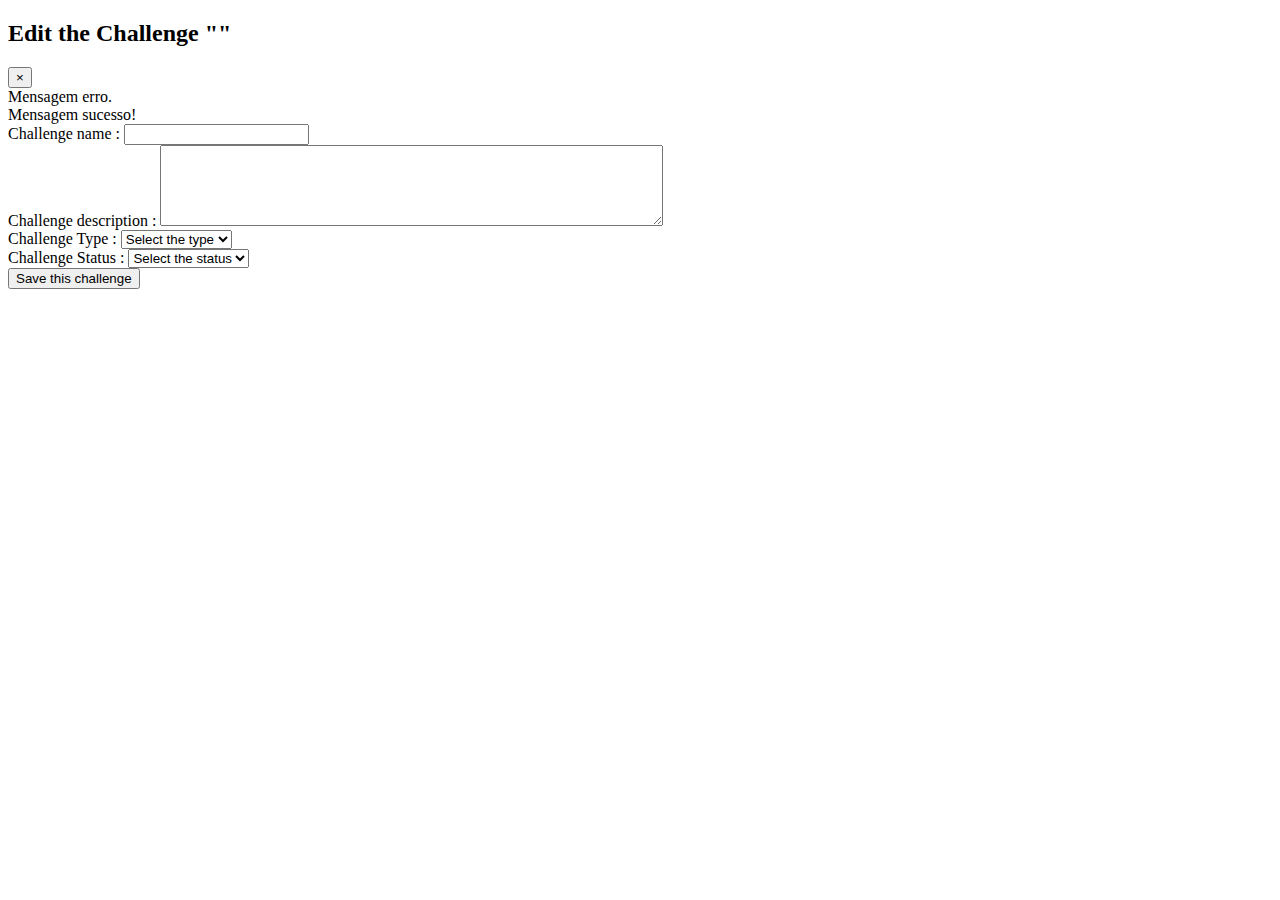
<file: target/classes/templates/challenge/editchallenge.html>
<!DOCTYPE html>
<html lang="en"
    xmlns="http://www.w3.org/1999/xhtml"
    xmlns:th="http://www.thymeleaf.org"
    xmlns:layout="http://www.ultraq.net.nz/thymeleaf/layout"
    layout:decorate="~{layout/root-layout}">
  <head>
   <link rel="stylesheet" type="text/css" th:href="@{/css/styleind.css}" />
  
</head>

<body>

		 <section class="st" layout:fragment="content">
					<h2>Edit the Challenge "<span th:text="${challenge.name}"></span>"</h2>
					<form method="POST" th:object="${challenge}" th:action="@{/savemychallengebyid{id}(id=${challenge.id})}">
				    <div class="alert  alert-danger  alert-dismissible" role="alert"
							th:if="${#fields.hasAnyErrors()}">
							<button type="button" class="close" data-dismiss="alert" aria-label="Close">
								<span aria-hidden="true">&times;</span>
							</button>
		
							<div th:each="erro: ${#fields.detailedErrors()}">
								<i class="fa fa-exclamation-circle"></i>
								
								<span th:text="${erro.message}">Mensagem erro.</span>
							</div>
						</div>
						<div class="alert  alert-success" th:if="${!#strings.isEmpty(msg)}">
							<i class="fa fa-check-circle"></i>
		
							<span th:text="${msg}">Mensagem sucesso!</span>
						</div>
				    <div class="form-group">
				        
						<label for="name">Challenge name : </label>
						
						<input id="name" type="text" th:field="*{name}" autocomplete="off"  />	
				    </div>
				    <div class="form-group">
				        
						<label for="desc">Challenge description : </label>
						<textarea rows="5" cols="60" id="description" th:field="*{description}" th:text="${challenge.description}"></textarea>
					</div>
					<div class="form-group">
					    <label for="type">Challenge Type : </label>
						<select id="type"
										th:field="*{type}" >
											<option value="">Select the type</option>
											<option th:each="type: ${typeChallenge}"
													th:value="${type}"
													th:text="#{|Type.${type}|}">Opção 1</option>
						</select>
					</div>
					<div class="form-group">
					    <label for="status">Challenge Status : </label>
						<select id="status"
										th:field="*{status}" >
											<option value="">Select the status</option>
											<option th:each="status: ${statusChallenge}"
													th:value="${status}"
													th:text="#{|Status.${status}|}">Opção 1</option>
										</select>
					 </div>		
										
										<button type="submit" class="btn btn-default">Save this challenge</button>
										
										
						
				</form>
		 </section>
 
</body>
</html>
</file>
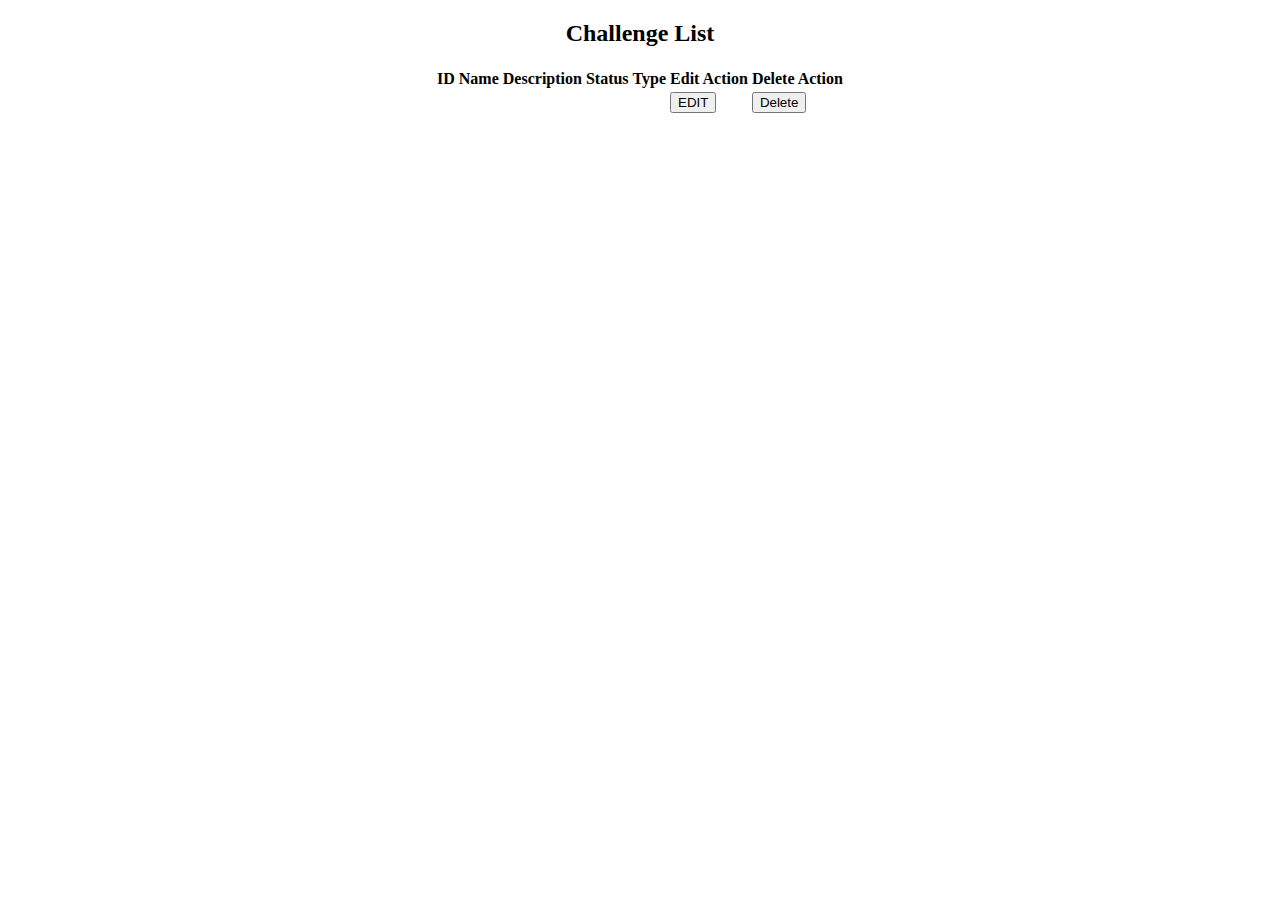
<file: target/classes/templates/challenge/listchallenges.html>
<!DOCTYPE html>
<html lang="en"
    xmlns="http://www.w3.org/1999/xhtml"
    xmlns:th="http://www.thymeleaf.org"
    xmlns:layout="http://www.ultraq.net.nz/thymeleaf/layout"
    layout:decorate="~{layout/root-layout}">
  <head>
  
</head>

<body>
 <section layout:fragment="content">
	<div align="center">
		<h2>Challenge List </h2>
		 <table class="table table-hover">
    <thead>
      <tr>
        <th>ID</th>
        <th>Name</th>
        <th>Description</th>
        <th>Status</th>
        <th>Type</th>
        <th>Edit Action</th>
        <th>Delete Action</th>
      </tr>
    </thead>
    <tbody>
      <tr  th:each="challenge: ${challenges}">
        <td th:text="${challenge.id}"></td>
        <td th:text="${challenge.name}"></td>
        <td th:text="${challenge.description}"></td>
        <td th:text="${challenge.status}"></td>
        <td th:text="${challenge.type}"></td>
        <td>
       		<a th:href="@{/edit{id}(id=${challenge.id})}">
				<button type="button" class="btn btn-success">
			         EDIT
				</button>
			</a> 
	    
        </td>
        <td>
           <form method="POST" 
			th:onsubmit="'return confirm(\'Do you really want to delete ' + ${challenge.name} + '?\');'"
			th:action="@{/deletebyid{id}(id=${challenge.id})}">
			
				<input type="hidden" name="_method" value="DELETE" />
					<button type="submit" class="btn btn-danger">
						Delete
					</button>
		   </form>
        </td>
      </tr>
     
    </tbody>
  </table>
		
		
	</div>
		
 </section>
</body>
</html>
</file>
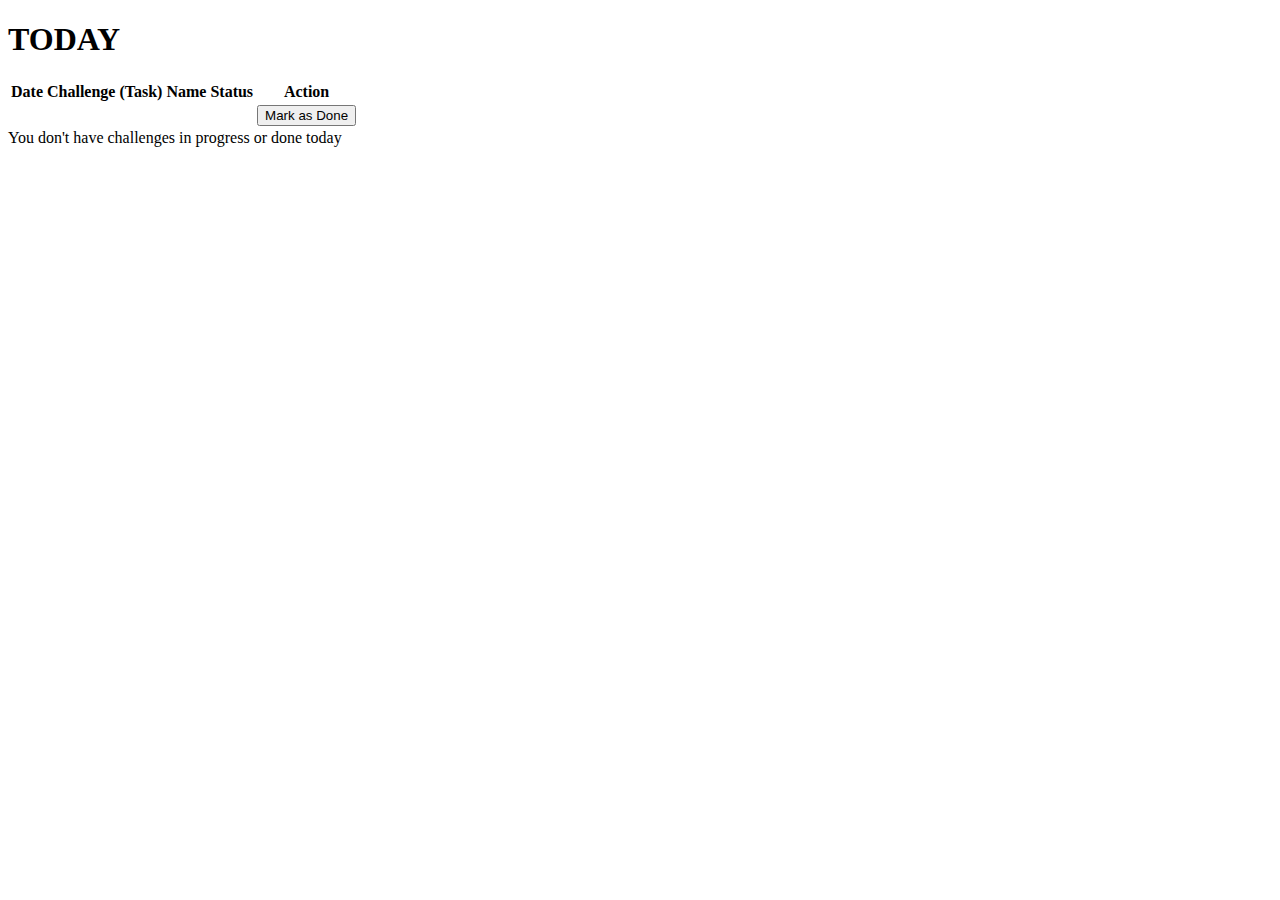
<file: target/classes/templates/challenge/listtodaychallenge.html>
<!DOCTYPE html>
<html lang="en"
    xmlns="http://www.w3.org/1999/xhtml"
    xmlns:th="http://www.thymeleaf.org"
    xmlns:layout="http://www.ultraq.net.nz/thymeleaf/layout"
    layout:decorate="~{layout/root-layout}">
  <head>
</head>

<body>
 <section layout:fragment="content">
 <span th:text="${msg}"></span>
				<h1>TODAY</h1>
			       <table class="table table-hover" th:if="${challengesToday != null and challengesToday.size() gt 0}">
			    <thead>
			      <tr>
			        <th>Date</th>
			        <th>Challenge (Task) Name</th>
			        <th>Status</th>
			        <th>Action</th>
			      </tr>
			    </thead>
			    <tbody>
			      <tr th:each="challengeT: ${challengesToday}">
			      <td th:text="${challengeT.date}"></td>
			        <td th:text="${challengeT.name}"></td>
			        <td th:text="${challengeT.status}"></td>
			        <td th:if="${#strings.toString(challengeT.status)} == 'PROGRESS'">
			        	<a th:href="@{/alterStatusCalendarChallenge/{id}/{name}/{date}/{idch} (id=${challengeT.id}, name=${challengeT.name}, date=${challengeT.date}, idch=${challengeT.idChallenge})}">
			        		<button type="button" class="btn btn-secondary">Mark as Done</button>
			        	</a>
			        </td>
			        <td th:if="${#strings.toString(challengeT.status)} != 'PROGRESS'">
			        	<span class="glyphicon glyphicon-ok"></span>
			        </td>
			      </tr>
			    </tbody>
			  </table>
		<span th:if="${challengesToday == null or challengesToday.size() eq 0}"> You don't have challenges in progress or done today</span>
 </section>
</body>
</html>
</file>
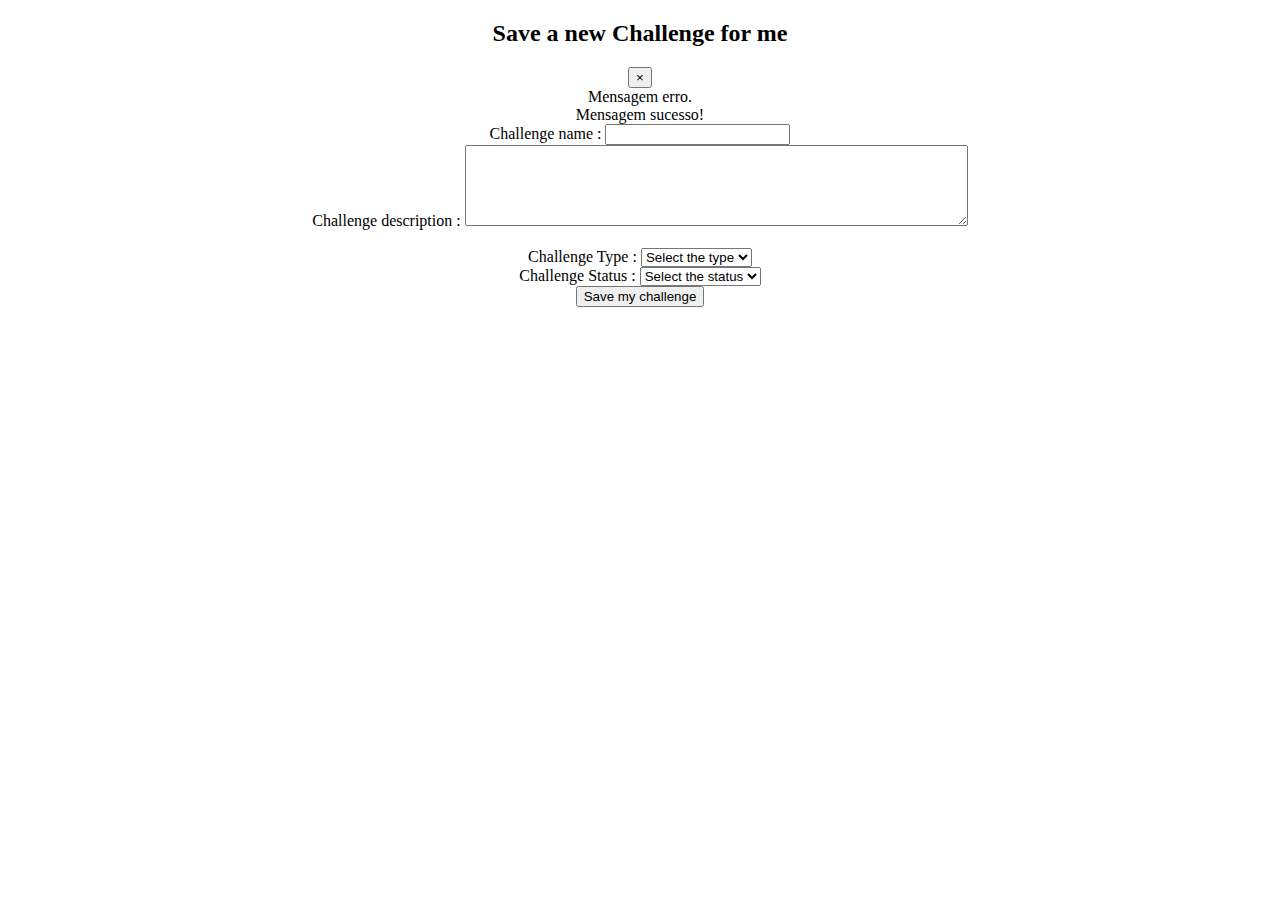
<file: target/classes/templates/challenge/newchallenge.html>
<!DOCTYPE html>
<html lang="en"
    xmlns="http://www.w3.org/1999/xhtml"
    xmlns:th="http://www.thymeleaf.org"
    xmlns:layout="http://www.ultraq.net.nz/thymeleaf/layout"
    layout:decorate="~{layout/root-layout}">
  <head>
</head>

<body>
 <section layout:fragment="content">
	<div align="center" id="new-Challenge">
		<h2>Save a new Challenge for me</h2>
		<form method="POST" th:object="${challenge}" th:action="@{/savemychallenge}">
		    <div class="alert  alert-danger  alert-dismissible" role="alert"
					th:if="${#fields.hasAnyErrors()}">
					<button type="button" class="close" data-dismiss="alert" aria-label="Close">
						<span aria-hidden="true">&times;</span>
					</button>

					<div th:each="erro: ${#fields.detailedErrors()}">
						<i class="fa fa-exclamation-circle"></i>
						
						<span th:text="${erro.message}">Mensagem erro.</span>
					</div>
				</div>
				<div class="alert  alert-success" th:if="${!#strings.isEmpty(msg)}">
					<i class="fa fa-check-circle"></i>

					<span th:text="${msg}">Mensagem sucesso!</span>
				</div>
		    <div class="form-group">
				<label for="name">Challenge name : </label>
				
				<input id="name" type="text" th:field="*{name}" autocomplete="off" />	
		    </div>
		    <div class="form-group">
				<label for="desc">Challenge description : </label>
				<textarea rows="5" cols="60" id="description" th:field="*{description}"></textarea> <br><br>
			</div>
			<div class="form-group">
			    <label for="type">Challenge Type : </label>
				<select id="type" 
								th:field="*{type}" >
									<option value="">Select the type</option>
									<option th:each="type: ${typeChallenge}"
											th:value="${type}"
											th:text="#{|Type.${type}|}">Opção 1</option>
				</select>
			</div>
			<div class="form-group">
			    <label for="status">Challenge Status : </label>
				<select id="status"
								th:field="*{status}" >
									<option value="">Select the status</option>
									<option th:each="status: ${statusChallenge}"
											th:value="${status}"
											th:text="#{|Status.${status}|}">Opção 1</option>
								</select>
			 </div>		
								
								<button type="submit" class="btn btn-default">Save my challenge</button>
								
								
				
		</form>
		
	</div>
 </section>
</body>
</html>
</file>
